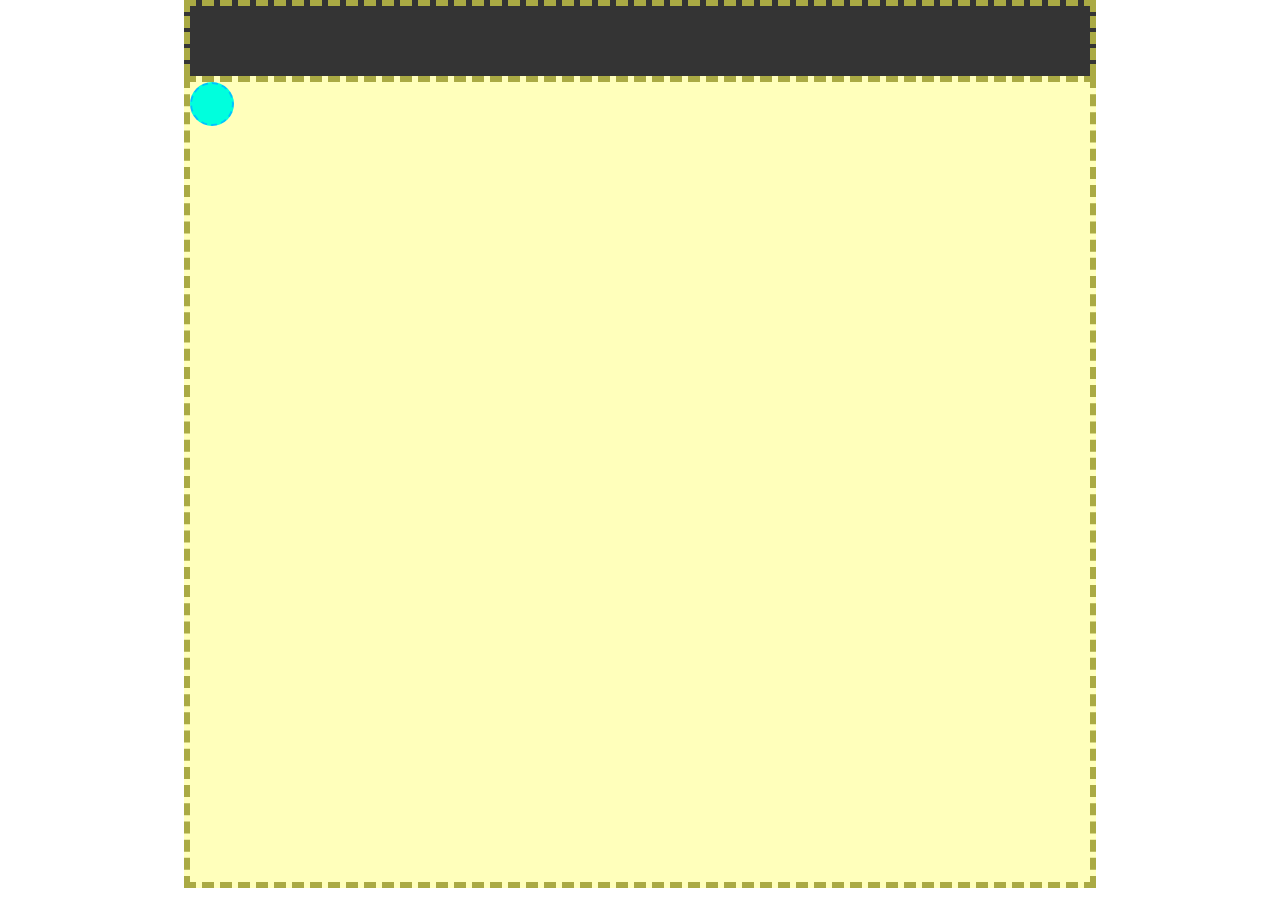
<file: Juego_Web/index.html>
<!DOCTYPE html>
<html lang="en">
<head>
    <meta charset="UTF-8">
    <meta http-equiv="X-UA-Compatible" content="IE=edge">
    <meta name="viewport" content="width=device-width, initial-scale=1.0">
    <title>Juego</title>
    <link rel="stylesheet" href="estilo.css">
</head>
<body>
    <div class="contenedor puntos" id="puntos">
        <span id="pointer"></span>
        <span id="ned"></span>
        <span id="tiempo"></span>
    </div>
    <div class="contenedor">
        <div id="player">
            
        </div>
    </div>
    <script src="juego.js"></script>
</body>
</html>
</file>
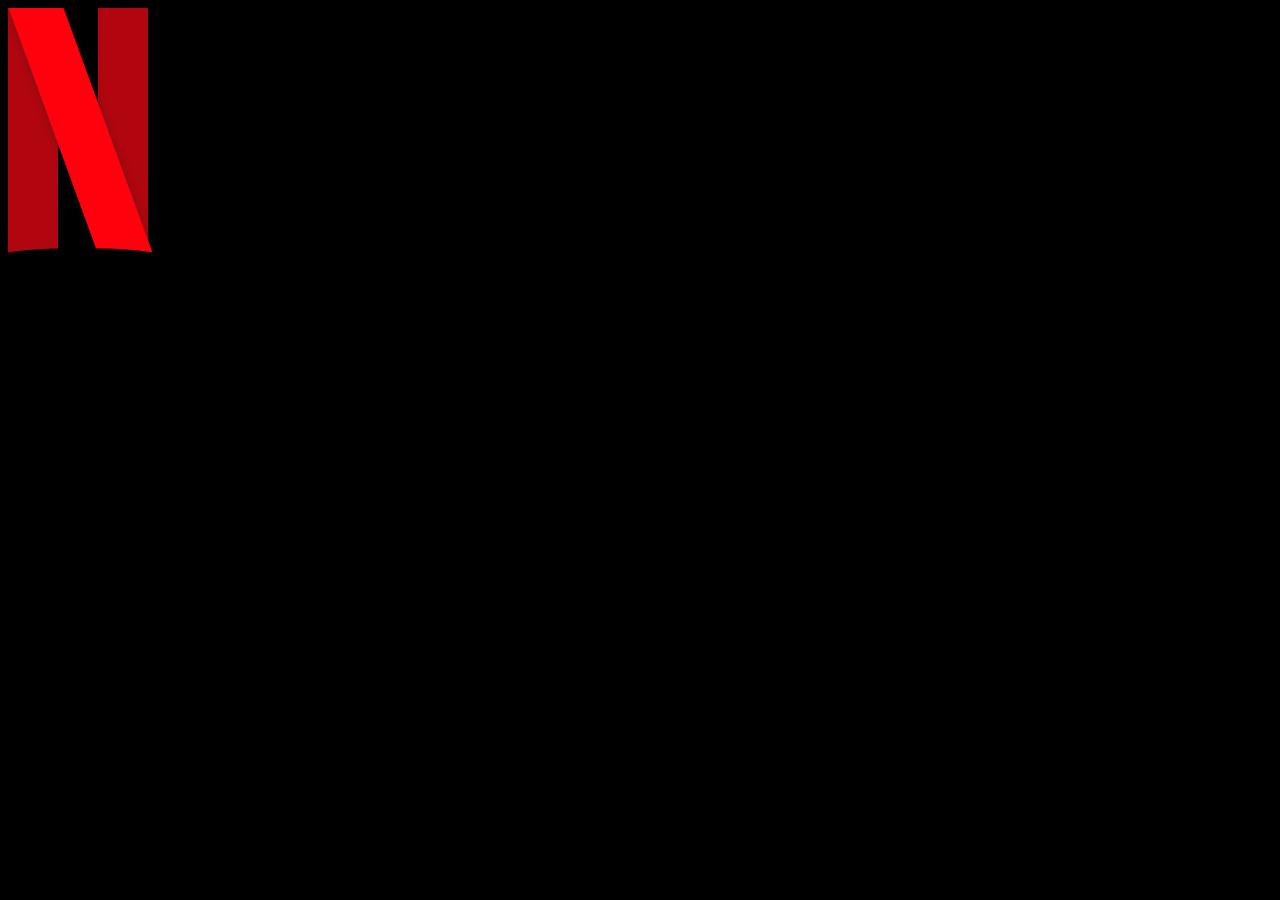
<file: Logo Netflix/index.html>
<!DOCTYPE html>
<html lang="en">
<head>
    <meta charset="UTF-8">
    <meta http-equiv="X-UA-Compatible" content="IE=edge">
    <meta name="viewport" content="width=device-width, initial-scale=1.0">
    <title>Logo de Netflix</title>
    <link rel="stylesheet" href="estilos.css">
</head>
<body>
    <div>
        <span>

        </span>
    </div>
</body>
</html>
</file>
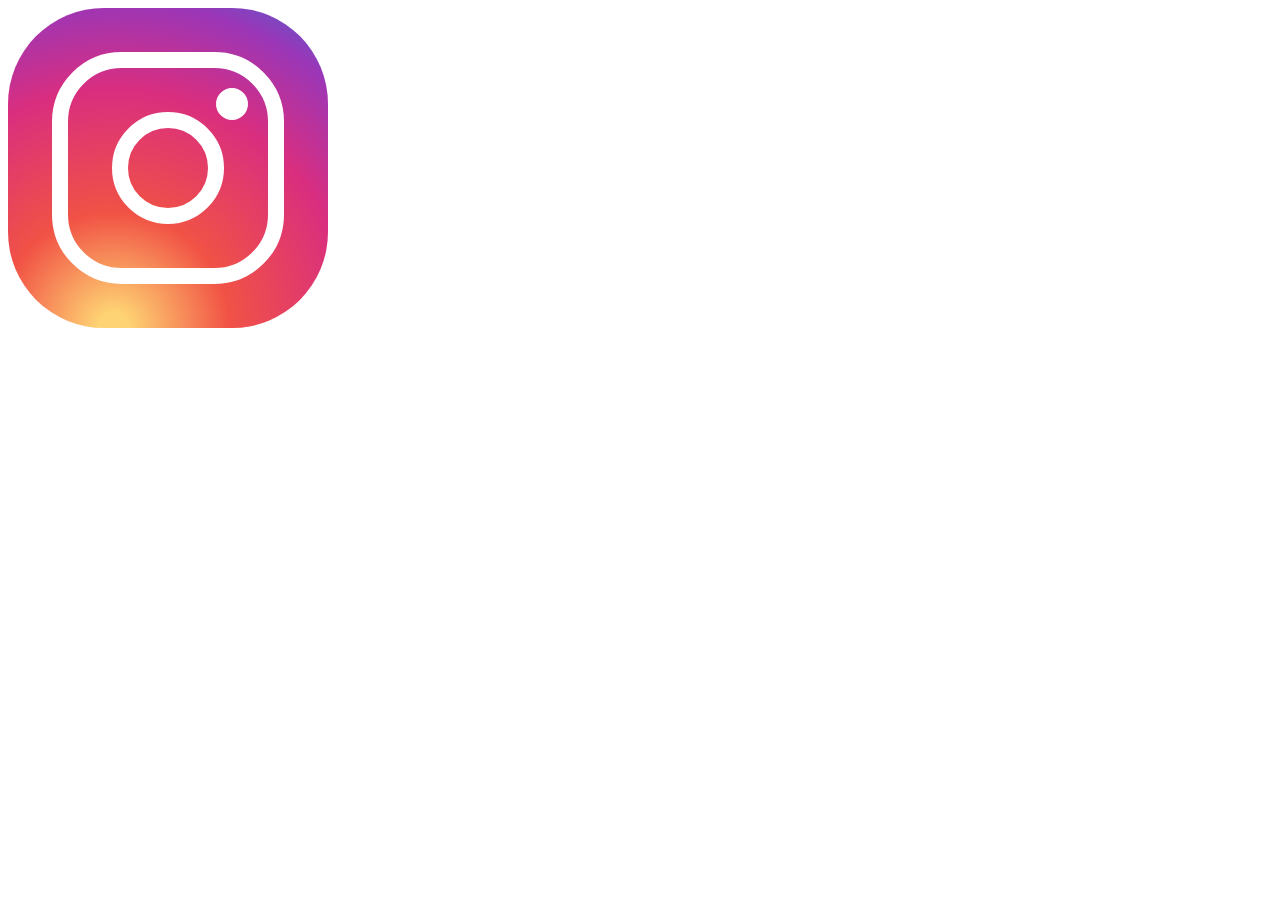
<file: Insta Logo/TextoDegradado.html>
<!DOCTYPE html>
<html lang="en">
<head>
    <meta charset="UTF-8">
    <meta http-equiv="X-UA-Compatible" content="IE=edge">
    <meta name="viewport" content="width=device-width, initial-scale=1.0">
    <title>Document</title>
    <link rel="stylesheet" href="estilo.css">
</head>
<body>
    <div><span></span></div>
</body>
</html>
</file>
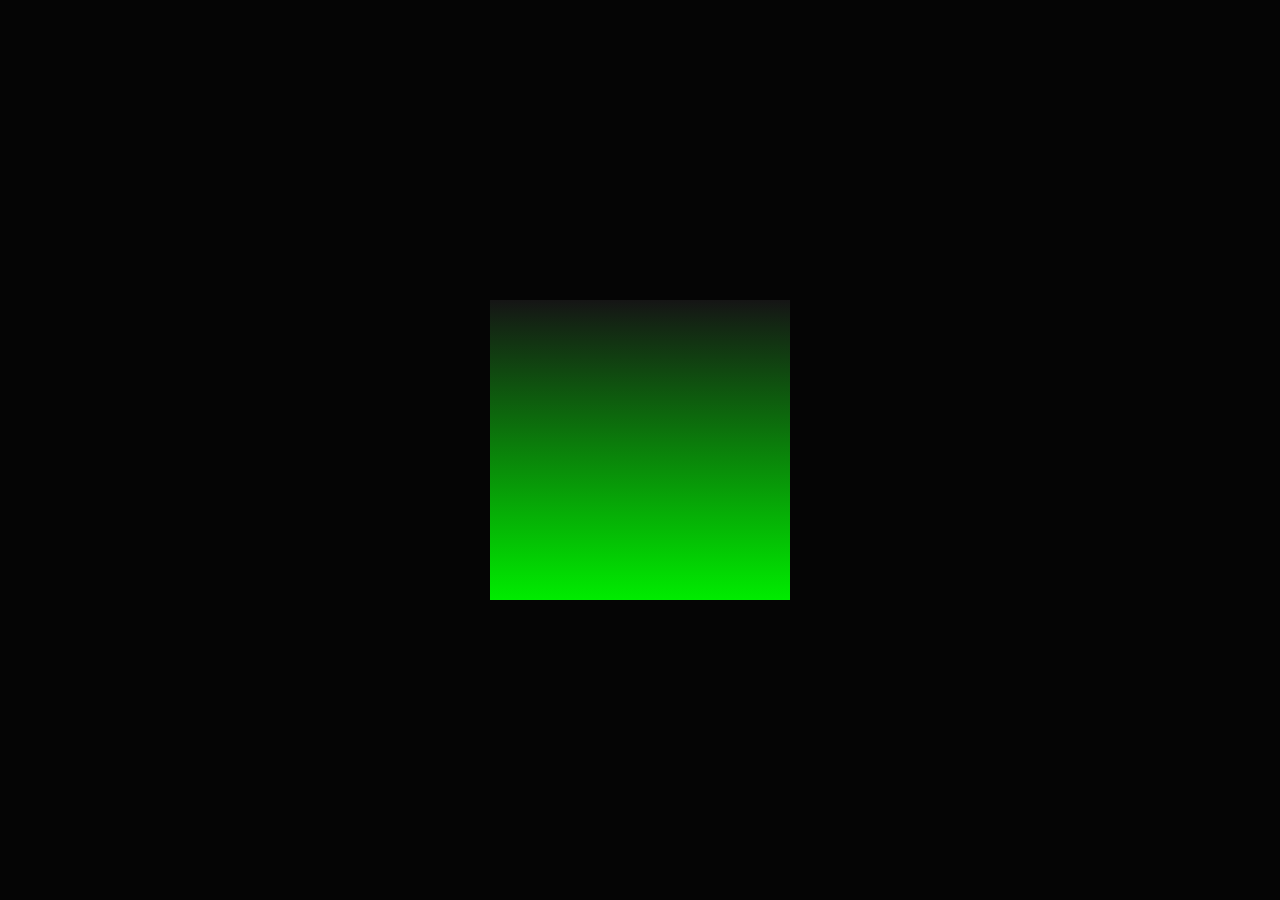
<file: Navigation/cubo.html>
<!DOCTYPE html>
<html lang="en">
<head>
    <meta charset="UTF-8">
    <meta http-equiv="X-UA-Compatible" content="IE=edge">
    <meta name="viewport" content="width=device-width, initial-scale=1.0">
    <link rel="stylesheet" href="cubo.css">
    <title>Cubo</title>
</head>
<body>
    <div class="cube">
        <div class="top"></div>
        <div>
            <span style="--i:0;"></span>
            <span style="--i:1;"></span>
            <span style="--i:2;"></span>
            <span style="--i:3;"></span>
        </div>
    </div>
</body>
</html>
</file>
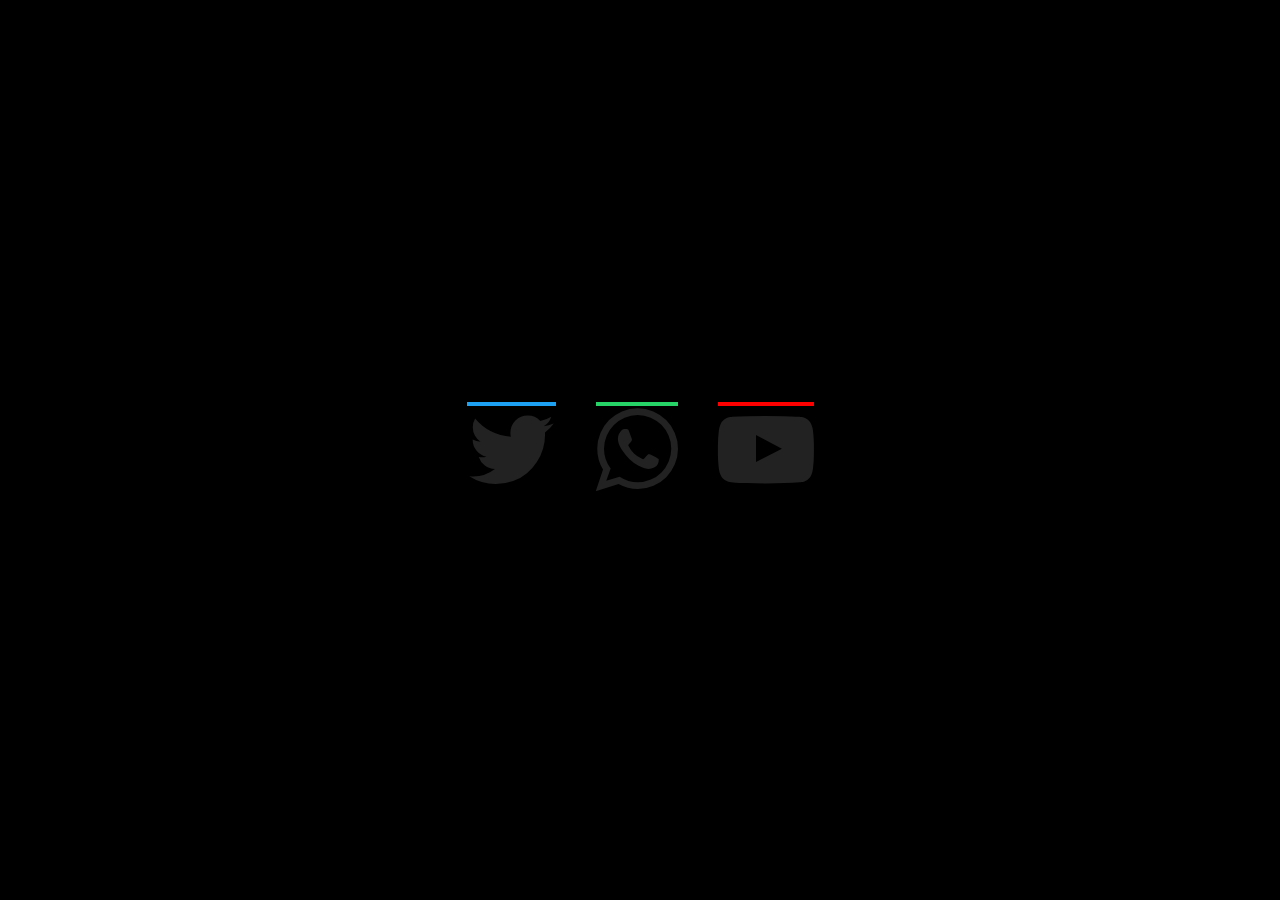
<file: Navigation/Icons.html>
<!DOCTYPE html>
<html lang="en">
<head>
    <meta charset="UTF-8">
    <meta http-equiv="X-UA-Compatible" content="IE=edge">
    <meta name="viewport" content="width=device-width, initial-scale=1.0">
    <link rel="stylesheet" href="icons.css">
    <link rel="stylesheet" href="https://cdnjs.cloudflare.com/ajax/libs/font-awesome/4.7.0/css/font-awesome.css" integrity="sha512-5A8nwdMOWrSz20fDsjczgUidUBR8liPYU+WymTZP1lmY9G6Oc7HlZv156XqnsgNUzTyMefFTcsFH/tnJE/+xBg==" crossorigin="anonymous" referrerpolicy="no-referrer" />
    <title>Document</title>
</head>
<body>
    <ul>
        <li><a href="#"><i class="fa fa-twitter" aria-hidden="true"></i></a></li>
        <li><a href="#"><i class="fa fa-whatsapp" aria-hidden="true"></i></a></li>
        <li><a href="#"><i class="fa fa-youtube-play" aria-hidden="true"></i></a></li>
    </ul>
</body>
</html>
</file>
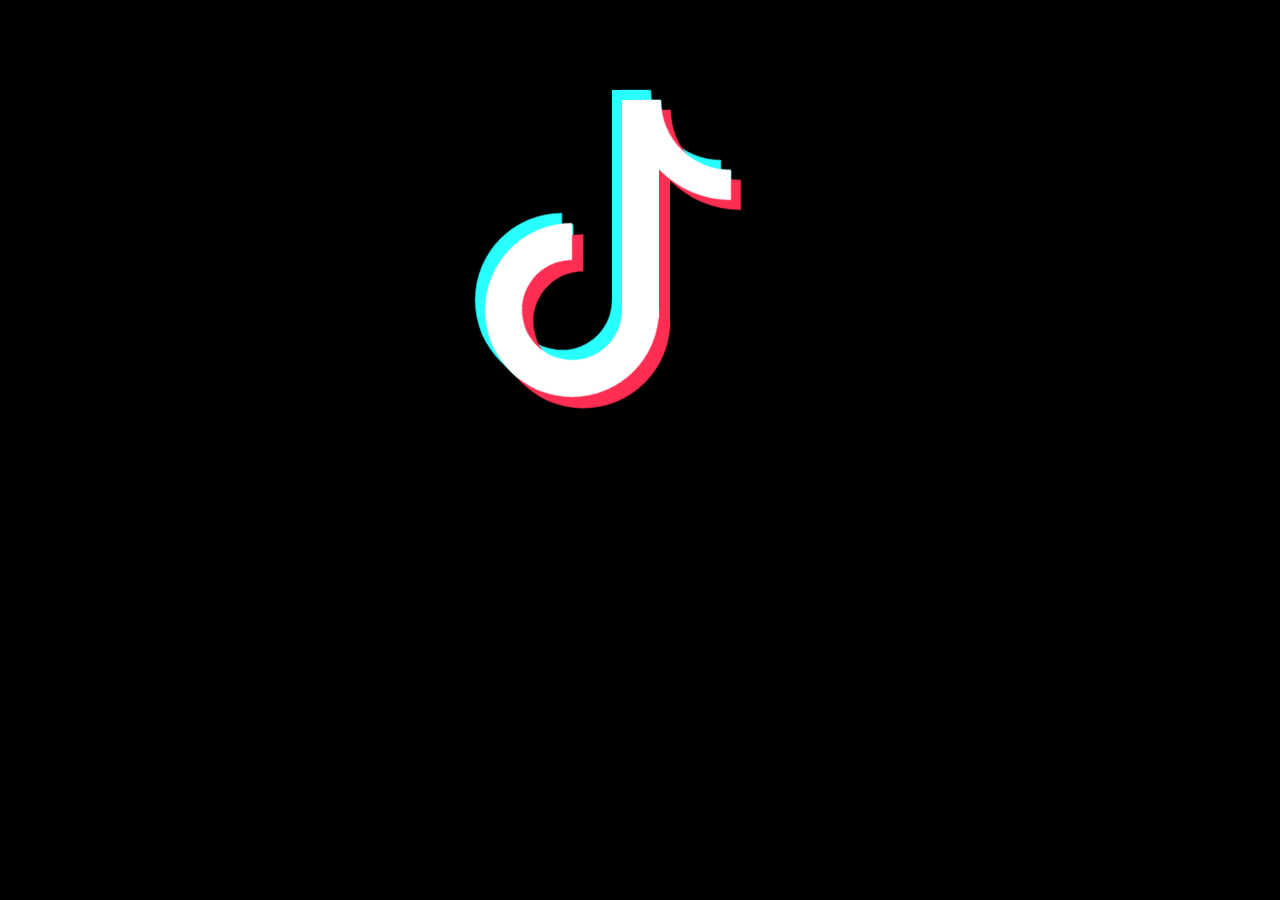
<file: TikTok Logo/TikTok.html>
<!DOCTYPE html>
<html lang="en">
<head>
    <meta charset="UTF-8">
    <meta http-equiv="X-UA-Compatible" content="IE=edge">
    <meta name="viewport" content="width=device-width, initial-scale=1.0">
    <title>Document</title>
    <link rel="stylesheet" href="estilo.css">
</head>
<body>
    <div class="tiktok"></div>
</body>
</html>
</file>
<file: Juego_Web/estilo.css>
* {
    padding: 0px;
    margin: 0px;
    font-family: sans-serif;
}

.contenedor {
    padding: 0px;
    margin: auto;
    width: 900px;
    height: 800px;
    background-color: #ffb;
    border: 6px dashed #aa4;
}

#player {
    border: 2px dashed rgb(0, 195, 255);
    width: 40px;
    height: 40px;
    border-radius: 50%;
    background-color: rgb(0, 255, 221);
    position: absolute;
    transition: all .2s;
}

.puntos {
    height: 50px;
    background-color: #343434;
    border: 6px dashed #aa4;
    border-bottom: 0px;
    color: #fff;
    text-align: center;
    font-size: 20px;
    padding: 10px 0px;
}
</file>
<file: Logo Netflix/estilos.css>
* {
    background-color: #000;
}

div {
    background: #b1060f;
    height: 250px;
    width: 50px;
    position: relative;
}

div::before {
    background: #b1060f;
    height: 250px;
    width: 50px;
    position: absolute;
    content: '';
    left: 90px;
    
}

div::after {
    background: #000;
    height: 20px;
    width: 175px;
    position: absolute;
    content: '';
    left: -15px;
    bottom: -10px;
    border-radius: 50%;
}

span {
    position: absolute;
    height: 250px;
    width: 55px;
    background: #ff000d;
    left: 46px;
    transform: skew(20deg);
    box-shadow: 0 0 10px -4px #222;
}
</file>
<file: Insta Logo/estilo.css>
div {
    height: 20rem;
    width: 20rem;
    background: radial-gradient(
        circle at 33% 100%,
        #fed373 4%,
        #f15245 30%,
        #d92e7f 62%,
        #9b36b7 85%,
        #515ecf);

        border-radius: 30%;
        position: relative;
}

div::before {
    content: '';
    border: 1rem solid #fff;
    border-radius: 30%;
    width: 12.5rem;
    height: 12.5rem;
    left: 0;
    right: 0;
    position: absolute;
    margin: auto;
    top: 0;
    bottom: 0;
}

div::after {
    content: '';
    border: 1rem solid #fff;
    border-radius: 100%;
    width: 5rem;
    height: 5rem;
    left: 0;
    right: 0;
    position: absolute;
    margin: auto;
    top: 0;
    bottom: 0;
}

span {
    content: '';
    border: 1rem solid #fff;
    border-radius: 100%;
    width: 0;
    height: 0;
    right: 5rem;
    position: absolute;
    margin: auto;
    top: 5rem;
}
</file>
<file: Navigation/cubo.css>
* {
    margin: 0;
    padding: 0;
    box-sizing: border-box;
}
body {
    display: flex;
    justify-content: center;
    align-items: center;
    min-height: 100vh;
    background: #050505;
}
.cube {
    position: relative;
    width: 300px;
    height: 300px;
    transform-style: preserve-3d;
    animation: animate 4s linear infinite;
}
@keyframes animate {
    0% {
        transform: rotateX(-30deg) rotateY(0deg);
    }
    100% {
        transform: rotateX(-30deg) rotateY(360deg);
    }
}
.cube div {
    position: absolute;
    top: 0;
    left: 0;
    width: 100%;
    height: 100%;
    transform-style: preserve-3d;
}
.cube div span {
    position: absolute;
    top: 0;
    left: 0;
    width: 100%;
    height: 100%;
    background: linear-gradient(#151515, #00ec00);
    transform: rotateY(calc(90deg * var(--i))) translateZ(150px);
}
.top {
    position: absolute;
    top: 0;
    left: 0;
    width: 300px;
    height: 300px;
    background: #222;
    transform: rotateX(90deg) translateZ(150px);
}
.top::before {
    content: '';
    position: absolute;
    top: 0;
    left: 0;
    width: 300px;
    height: 300px;
    background: #0f0;
    transform: translateZ(-380px);
    filter: blur(20px);
    box-shadow: 0 0 120px rgba(0, 255, 0, 0.2),
    0 0 200px rgba(0, 255, 0, 0.4),
    0 0 300px rgba(0, 255, 0, 0.6),
    0 0 400px rgba(0, 255, 0, 0.8),
    0 0 500px rgba(0, 255, 0, 1);
}
</file>
<file: Navigation/icons.css>
* {
    margin: 0;
    padding: 0;
    box-sizing: border-box;
}
body {
    display: flex;
    justify-content: center;
    align-items: center;
    min-height: 100vh;
    background: #000;
}
ul {
    position: relative;
    display: flex;
}
ul li {
    position: relative;
    list-style: none;
    margin: 0 20px;
    cursor: pointer;
}
ul li a {
    text-decoration: none;
}
ul li a .fa {
    font-size: 6em;
    color: #222;
}
ul li::before {
    font-family: fontAwesome;
    position: absolute;
    top: 0;
    left: 0;
    font-size: 6em;
    height: 0;
    overflow: hidden;
    transition: 0.5s ease-in-out;
}
ul li:nth-child(1)::before {
    content: '\f099';
    color: #1da1f2;
    border-bottom: 4px solid #1da1f2;
}
ul li:nth-child(2)::before {
    content: '\f232';
    color: #25d366;
    border-bottom: 4px solid #25d366;
}
ul li:nth-child(3)::before {
    content: '\f16a';
    color: #ff0000;
    border-bottom: 4px solid #ff0000;
}
ul li:hover::before {
    height: 100%;

}
</file>
<file: TikTok Logo/estilo.css>
html {
    background: #000;
}

.tiktok {
    margin: 100px auto;
    width: 37px;
    height: 218px;
    background: #fff;

    box-shadow: 11px 10px 0 0 #fe2d52;
    filter: drop-shadow(-10px -10px 0 #28ffff);
    position: relative;
}

.tiktok::after {
    content: '';
    position: absolute;
    
    border: 37px solid #fff;
    border-top-color: transparent;

    width: 100px;
    height: 100px;

    border-radius: 50%;
    transform: rotate(45deg);
    filter: drop-shadow(16px 0 0 #fe2d52);
    top: 123px;
    left: -137px;
}

.tiktok::before {
    content: '';
    position: absolute;
    
    border: 30px solid transparent;
    border-bottom-color: #fff;

    width: 140px;
    height: 140px;

    border-radius: 100%;
    transform: rotate(45deg);
    filter: drop-shadow(14px 0 0 #fe2d52);
    top: -100px;
    right: -172px;
}
</file>
